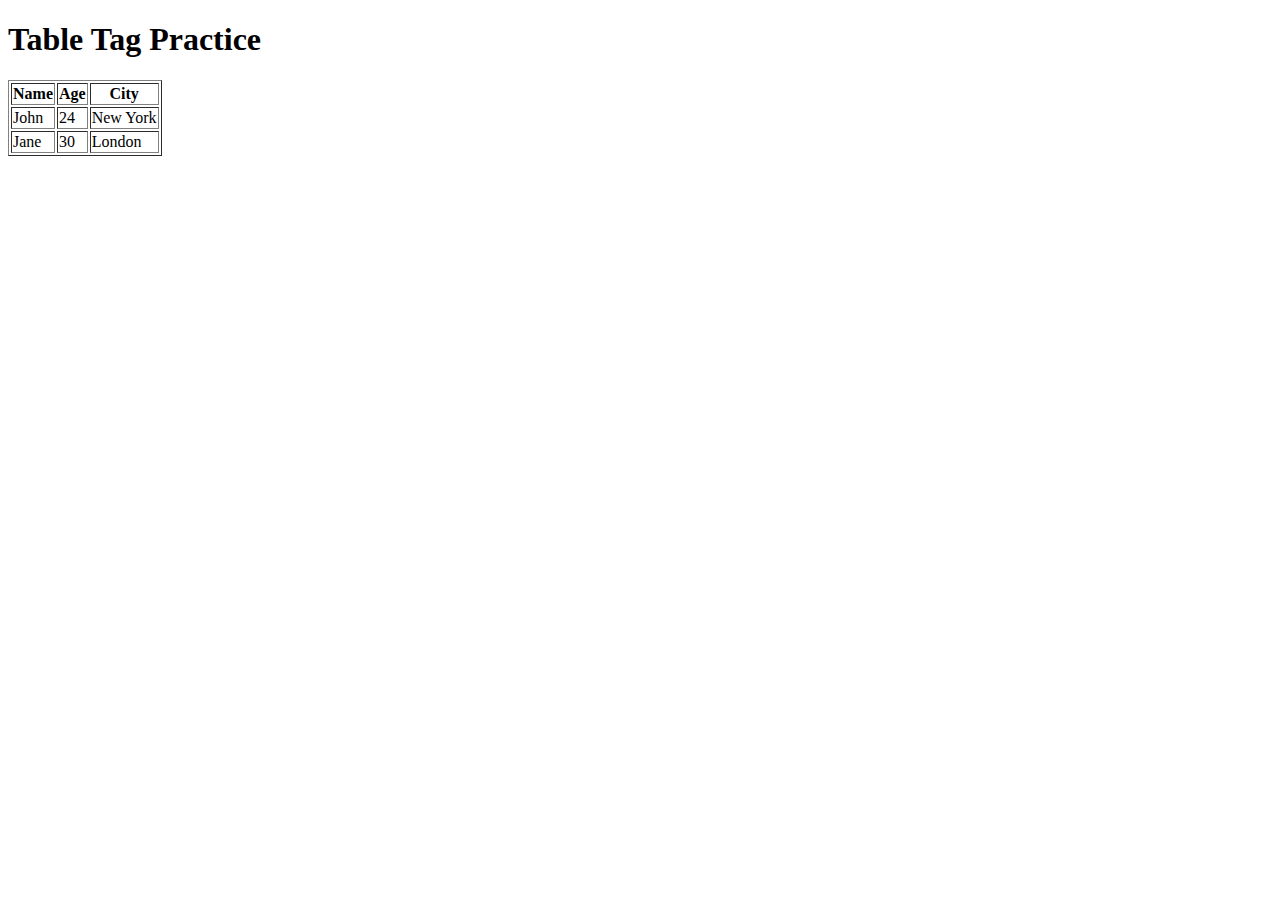
<file: Web-Practice/table.html>
<!DOCTYPE html>
<html lang="en">
  <head>
    <meta charset="UTF-8" />
    <title>Table Tag Practice</title>
  </head>
  <body>
    <h1>Table Tag Practice</h1>

    <table border ="1">
    <tr>
      <th>Name</th>
      <th>Age</th>
      <th>City</th>
    </tr>
    <tr>
      <td>John</td>
      <td>24</td>
      <td>New York</td>
    </tr>
    <tr>
      <td>Jane</td>
      <td>30</td>
      <td>London</td>
    </tr>
    <table>
  </body>
</html>
</file>
